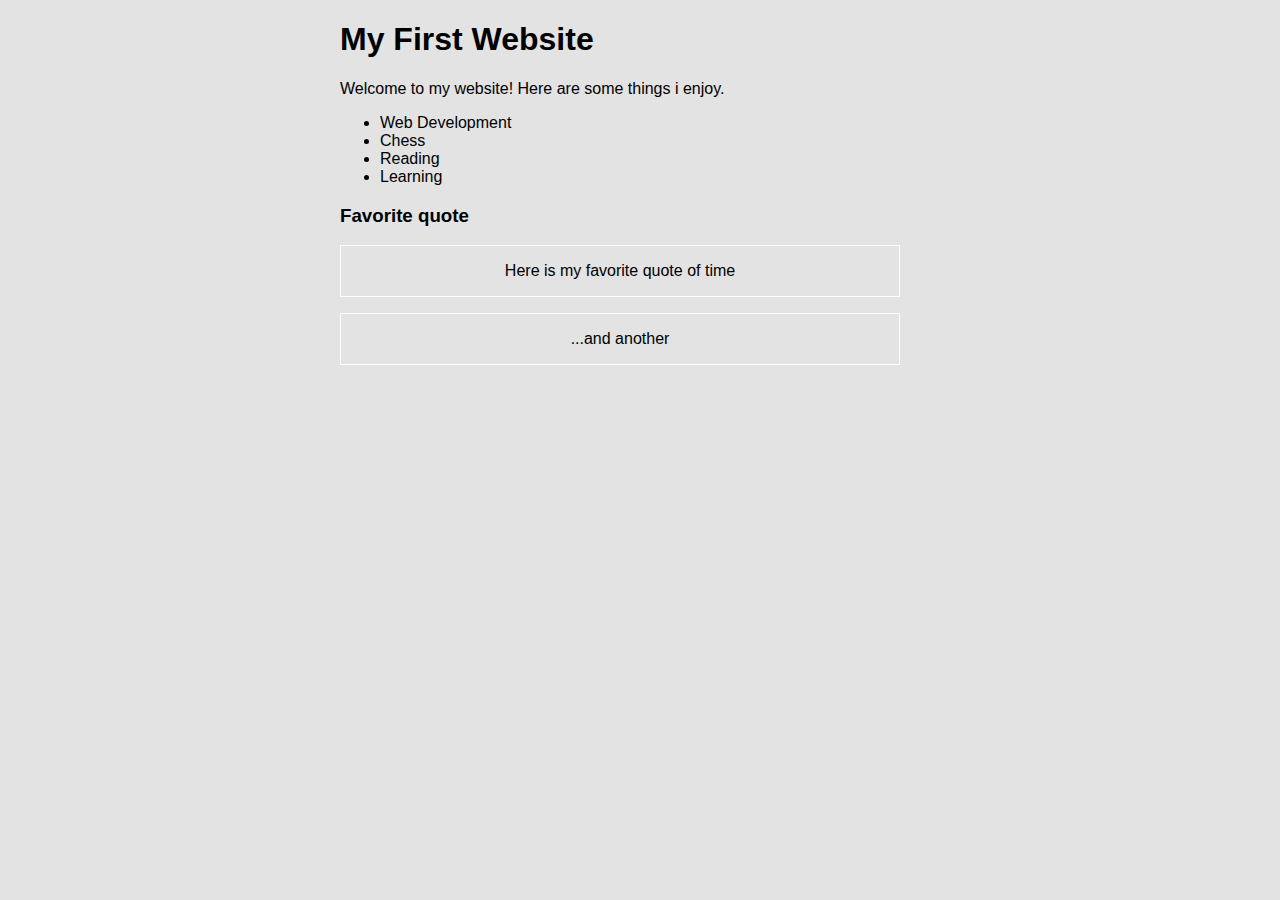
<file: firstexercise.html>
<!doctype html>
<html>
<head><title>First Exercise</title>
<meta charset="utf-8"/>
<link rel="stylesheet" href="css/style.css"/>
</head>
<body>
  <h1>My First Website</h1>

  <p>Welcome to my website! Here are some things i  enjoy.</p>
  <ul>
    <li>Web Development</li>
    <li>Chess</li>
    <li>Reading</li>
    <li>Learning</li>
  </ul>
<h3>Favorite quote</h3>
<blockquote><p>Here is my favorite quote of time</p></blockquote>
<blockquote><p>...and another</p></blockquote>
</body>
</html>
</file>
<file: css/style.css>
body
{
  background: #e3e3e3;
  font-family: sans-serif;
 width: 600px;
 margin: auto;
}
blockquote
{
  border: 1px solid white;
  text-align: center;
  margin-left: 0;
}
</file>
